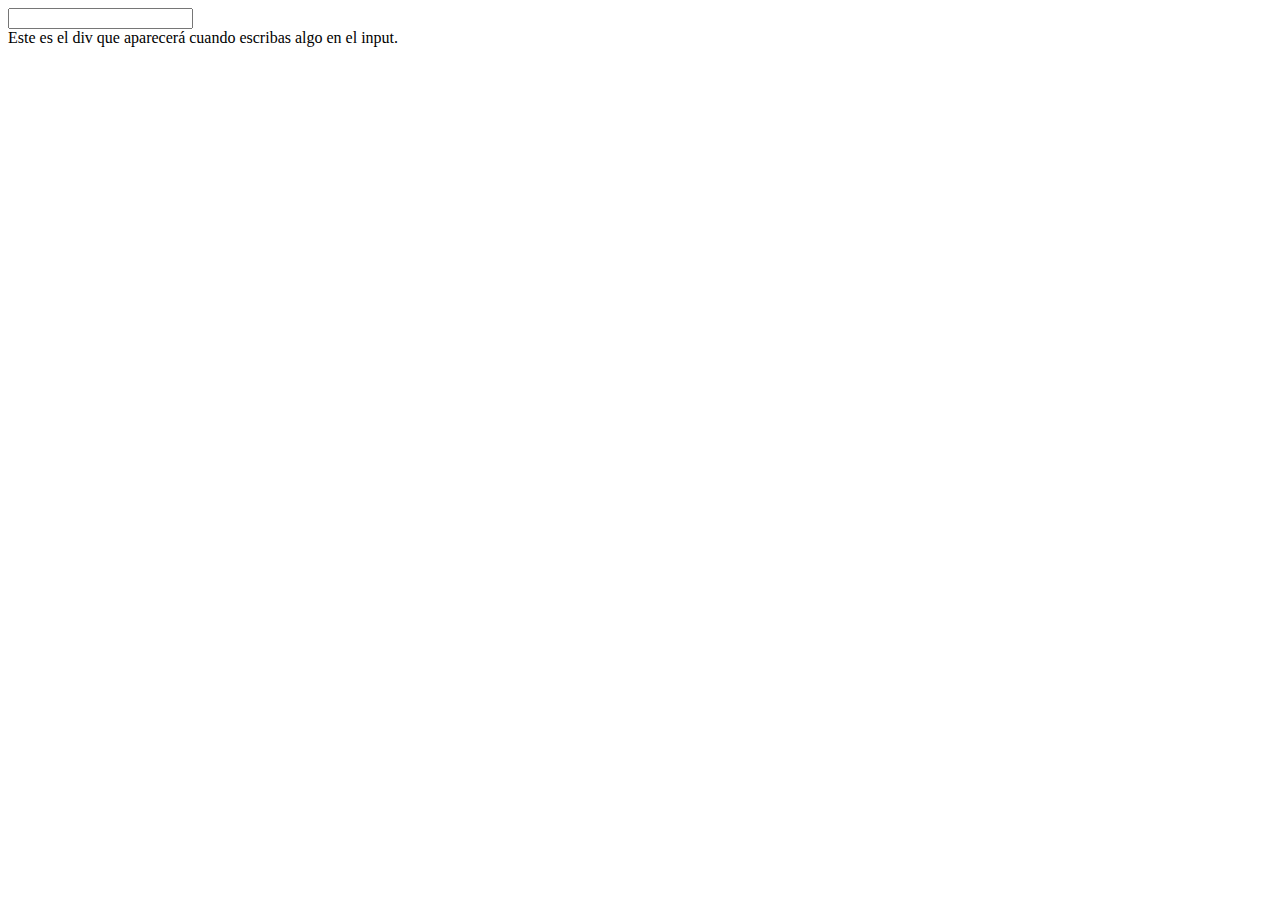
<file: test.html>
<!DOCTYPE html>
<html lang="en">

<head>
    <meta charset="UTF-8">
    <meta http-equiv="X-UA-Compatible" content="IE=edge">
    <meta name="viewport" content="width=device-width, initial-scale=1.0">
    <title>Document</title>
</head>

<body>
    <input type="text" class="input-listar-productos-bbdd">
    <div class="div-listar-productos-bbdd">Este es el div que aparecerá cuando escribas algo en el input.</div>
    <script>
        const inputs = document.querySelectorAll('.input-listar-productos-bbdd');
        const divs = document.querySelectorAll('.div-listar-productos-bbdd');

        for (let i = 0; i < inputs.length; i++) {
            inputs[i].addEventListener('input', function() {
                if (inputs[i].value.trim() === '') {
                    divs[i].style.display = 'none';
                } else {
                    divs[i].style.display = 'block';
                }
            });
        }
    </script>
</body>

</html>
</file>
